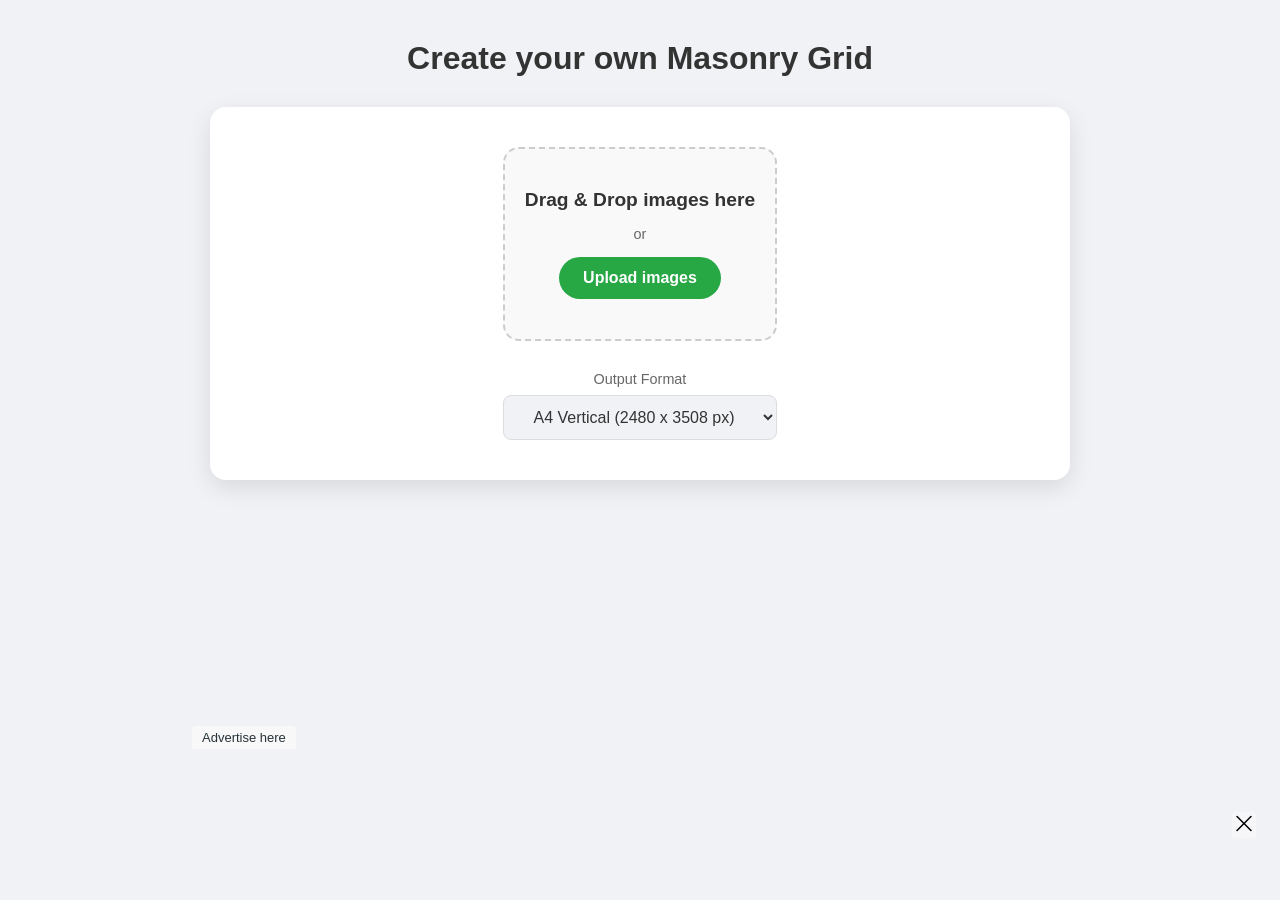
<file: docs/index.html>
<!DOCTYPE html>
<html lang="en">
<head>
    <meta charset="UTF-8">
    <meta name="viewport" content="width=device-width, initial-scale=1.0">
    <title>Create your own Masonry Grid</title>
    <link rel="stylesheet" href="style.css">
    <link rel="icon" href="data:;base64,=">
</head>
<body>

    <div class="main-container">
        <h1 class="app-title">Create your own Masonry Grid</h1>

        <div class="workspace">
            
            <div id="input-section">
                <div id="drop-zone" class="drop-zone">
                    <p class="drop-text">Drag & Drop images here</p>
                    <p class="drop-subtext">or</p>
                    <button id="upload-btn" class="btn btn-primary">Upload images</button>
                    <input type="file" id="file-input" multiple accept="image/png, image/jpeg, image/webp" hidden>
                </div>

                <div class="controls-container">
                    <div class="control-group">
                        <label for="format-select">Output Format</label>
                        <select id="format-select">
                            <option value="a4-v">A4 Vertical (2480 x 3508 px)</option>
                            <option value="a4-h">A4 Horizontal (3508 x 2480 px)</option>
                            <option value="a3-v">A3 Vertical (3508 x 4960 px)</option>
                            <option value="a3-h">A3 Horizontal (4960 x 3508 px)</option>
                            <option value="a5-v">A5 Vertical (1748 x 2480 px)</option>
                            <option value="a5-h">A5 Horizontal (2480 x 1748 px)</option>
                            <option value="custom">Custom Dimensions...</option>
                        </select>
                    </div>

                    <div id="custom-panel" class="custom-panel hidden">
                        <div class="input-wrapper">
                            <label>Width (px)</label>
                            <input type="number" id="custom-width" value="1920" step="10">
                        </div>
                        <div class="input-wrapper">
                            <label>Height (px)</label>
                            <input type="number" id="custom-height" value="1080" step="10">
                        </div>
                    </div>
                </div>

                <div id="file-count" class="file-count hidden">0 images selected</div>
                
                <button id="start-btn" class="btn btn-action hidden">Generate Grid</button>
            </div>

            <div id="processing-section" class="hidden">
                <p>Processing images...</p>
                <div class="progress-bar-container">
                    <div id="progress-bar" class="progress-bar"></div>
                </div>
            </div>

            <div id="result-section" class="hidden">
                <div class="preview-wrapper">
                    <img id="preview-image" alt="Masonry Preview">
                </div>
                
                <div class="action-buttons">
                    <button id="reset-btn" class="btn btn-reset">Reset</button>
                    <button id="download-btn" class="btn btn-download">Download</button>
                </div>
            </div>

        </div>
    </div>

    <script src="script.js"></script>

<!-- BEGIN AADS AD UNIT 2433534 -->

<div style="position: absolute; z-index: 99999">
      <input autocomplete="off" type="checkbox" id="aadsstickymnqidohg" hidden />
      <div style="padding-top: 0; padding-bottom: auto;">
        <div style="width:100%;height:auto;position:fixed;text-align:center;font-size:0;bottom:0;left:0;right:0;margin:auto">
          <label for="aadsstickymnqidohg" style="top: 50%;transform: translateY(-50%);right:24px;; position: absolute;border-radius: 4px; background: rgba(248, 248, 249, 0.70); padding: 4px;z-index: 99999;cursor:pointer">
            <svg fill="#000000" height="16px" width="16px" xmlns="http://www.w3.org/2000/svg" viewBox="0 0 490 490">
              <polygon points="456.851,0 245,212.564 33.149,0 0.708,32.337 212.669,245.004 0.708,457.678 33.149,490 245,277.443 456.851,490 489.292,457.678 277.331,245.004 489.292,32.337 "/>
            </svg>
          </label>
          <div id="frame" style="width: 100%;margin: auto;position: relative; z-index: 99998;">
                          <div style="width: 70%;margin:auto;text-align:left;position: absolute;left: 0;right: 0; top:-24px">
                            <a style="display:inline-block;font-size: 13px;color: #263238;padding: 4px 10px;background: #F8F8F9;text-decoration: none; border-radius: 4px 4px 0 0;"
                              id="frame-link"
                              target="_blank"
                              href="https://aads.com/campaigns/new?source_id=2433534&source_type=ad_unit&partner=2433534">
                              Advertise here
                            </a>
                          </div>
                        <iframe data-aa=2433534 src=//acceptable.a-ads.com/2433534/?size=Adaptive style='border:0; padding:0; width:70%; height:auto; overflow:hidden; margin: auto'></iframe>
                    </div>
        </div>
        <style>
      #aadsstickymnqidohg:checked + div {
        display: none;
      }
    </style>
    </div></div>

<!-- END AADS AD UNIT 2433534 -->
    
</body>
</html>
</file>
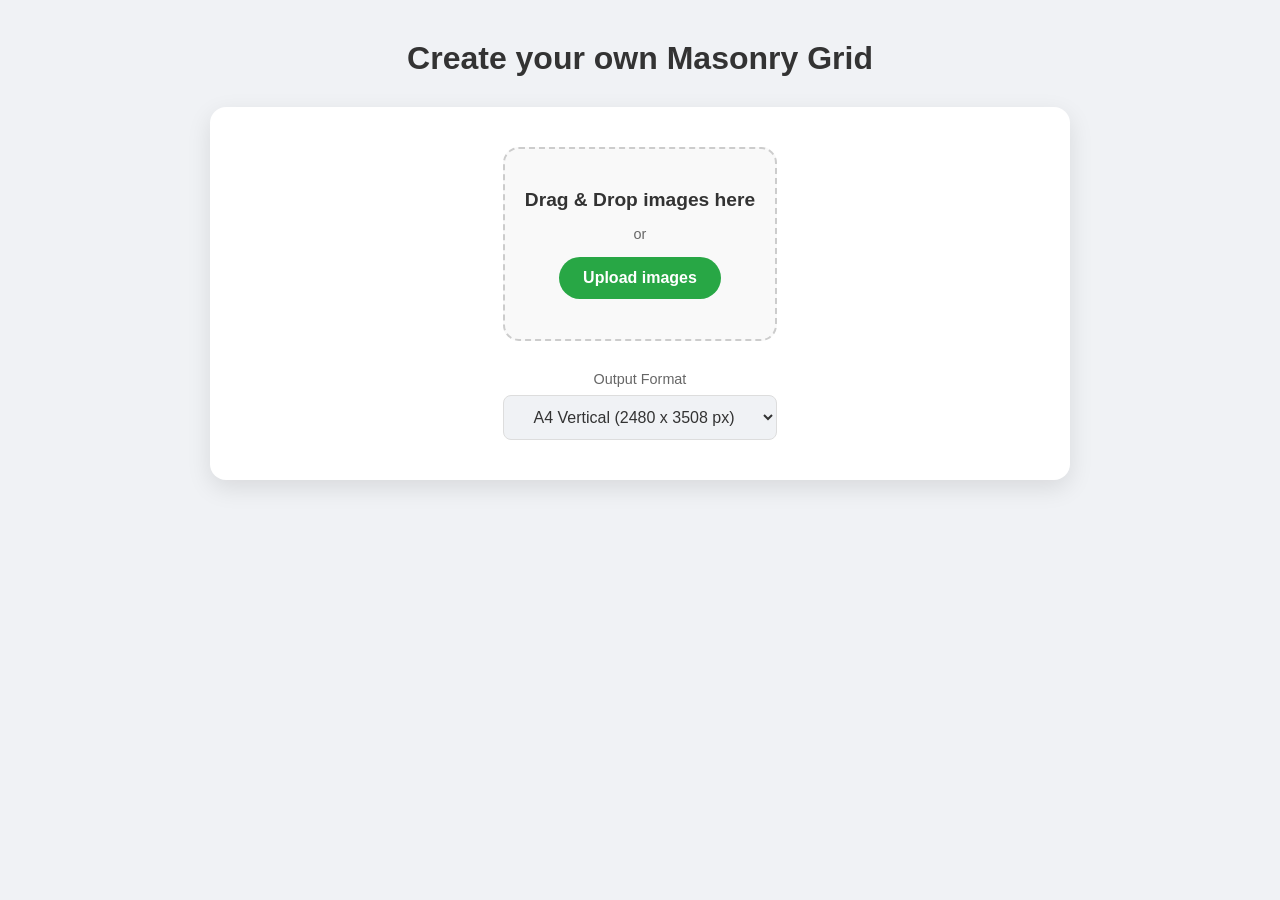
<file: Masonry_grid_generator/index.html>
<!DOCTYPE html>
<html lang="en">
<head>
    <meta charset="UTF-8">
    <meta name="viewport" content="width=device-width, initial-scale=1.0">
    <title>Create your own Masonry Grid</title>
    <link rel="stylesheet" href="style.css">
    <link rel="icon" href="data:;base64,=">
</head>
<body>

    <div class="main-container">
        <h1 class="app-title">Create your own Masonry Grid</h1>

        <div class="workspace">
            
            <div id="input-section">
                <div id="drop-zone" class="drop-zone">
                    <p class="drop-text">Drag & Drop images here</p>
                    <p class="drop-subtext">or</p>
                    <button id="upload-btn" class="btn btn-primary">Upload images</button>
                    <input type="file" id="file-input" multiple accept="image/png, image/jpeg, image/webp" hidden>
                </div>

                <div class="controls-container">
                    <div class="control-group">
                        <label for="format-select">Output Format</label>
                        <select id="format-select">
                            <option value="a4-v">A4 Vertical (2480 x 3508 px)</option>
                            <option value="a4-h">A4 Horizontal (3508 x 2480 px)</option>
                            <option value="a3-v">A3 Vertical (3508 x 4960 px)</option>
                            <option value="a3-h">A3 Horizontal (4960 x 3508 px)</option>
                            <option value="a5-v">A5 Vertical (1748 x 2480 px)</option>
                            <option value="a5-h">A5 Horizontal (2480 x 1748 px)</option>
                            <option value="custom">Custom Dimensions...</option>
                        </select>
                    </div>

                    <div id="custom-panel" class="custom-panel hidden">
                        <div class="input-wrapper">
                            <label>Width (px)</label>
                            <input type="number" id="custom-width" value="1920" step="10">
                        </div>
                        <div class="input-wrapper">
                            <label>Height (px)</label>
                            <input type="number" id="custom-height" value="1080" step="10">
                        </div>
                    </div>
                </div>

                <div id="file-count" class="file-count hidden">0 images selected</div>
                
                <button id="start-btn" class="btn btn-action hidden">Generate Grid</button>
            </div>

            <div id="processing-section" class="hidden">
                <p>Processing images...</p>
                <div class="progress-bar-container">
                    <div id="progress-bar" class="progress-bar"></div>
                </div>
            </div>

            <div id="result-section" class="hidden">
                <div class="preview-wrapper">
                    <img id="preview-image" alt="Masonry Preview">
                </div>
                
                <div class="action-buttons">
                    <button id="reset-btn" class="btn btn-reset">Reset</button>
                    <button id="download-btn" class="btn btn-download">Download</button>
                </div>
            </div>

        </div>
    </div>

    <script src="script.js"></script>
</body>
</html>
</file>
<file: docs/style.css>
/* --- Variables & Themes --- */
:root {
    --bg-body: #f0f2f5;
    --bg-card: #ffffff;
    --text-main: #333333;
    --text-muted: #666666;
    --border-color: #dddddd;
    --accent-primary: #28a745; 
    --accent-hover: #218838;
    --accent-reset: #fd7e14;
    --accent-reset-hover: #e36d0b;
    --drop-zone-bg: #f9f9f9;
    --drop-zone-border: #cccccc;
    --shadow: 0 8px 24px rgba(0,0,0,0.1);
    --radius: 16px;
    --font-family: 'Segoe UI', Roboto, Helvetica, Arial, sans-serif;
}

@media (prefers-color-scheme: dark) {
    :root {
        --bg-body: #18191a;
        --bg-card: #242526;
        --text-main: #e4e6eb;
        --text-muted: #b0b3b8;
        --border-color: #3e4042;
        --drop-zone-bg: #323436;
        --drop-zone-border: #4e4f50;
        --shadow: 0 8px 24px rgba(0,0,0,0.4);
    }
}

* { box-sizing: border-box; margin: 0; padding: 0; }

body {
    font-family: var(--font-family);
    background-color: var(--bg-body);
    color: var(--text-main);
    min-height: 100vh;
    display: flex;
    justify-content: center;
    padding: 20px 0; 
    transition: background-color 0.3s, color 0.3s;
    padding-bottom: 120px;
}

.main-container {
    width: 100%;
    max-width: 900px;
    padding: 20px;
    display: flex;
    flex-direction: column;
    align-items: center;
    gap: 20px;
}

.app-title {
    font-size: 2rem;
    font-weight: 700;
    text-align: center;
    margin-bottom: 10px;
}

.workspace {
    background-color: var(--bg-card);
    width: 100%;
    padding: 40px;
    border-radius: var(--radius);
    box-shadow: var(--shadow);
    display: flex;
    flex-direction: column;
    align-items: center;
    transition: background-color 0.3s;
}

/* --- Drag & Drop Zone --- */
.drop-zone {
    width: 100%;
    border: 2px dashed var(--drop-zone-border);
    border-radius: var(--radius);
    background-color: var(--drop-zone-bg);
    padding: 40px 20px;
    display: flex;
    flex-direction: column;
    align-items: center;
    justify-content: center;
    gap: 15px;
    transition: all 0.2s;
    cursor: pointer;
}
.drop-zone.drag-over {
    border-color: var(--accent-primary);
    background-color: rgba(40, 167, 69, 0.1);
}
.drop-text { font-size: 1.2rem; font-weight: 600; }
.drop-subtext { color: var(--text-muted); font-size: 0.9rem; }

/* --- Controls --- */
.controls-container {
    margin-top: 30px;
    width: 100%;
    max-width: 500px;
    display: flex;
    flex-direction: column;
    gap: 15px;
    align-items: center;
}
.control-group { width: 100%; display: flex; flex-direction: column; align-items: center; }
label { margin-bottom: 8px; font-weight: 500; font-size: 0.9rem; color: var(--text-muted); }
select, input[type="number"] {
    width: 100%; padding: 12px; border-radius: 8px;
    border: 1px solid var(--border-color);
    background-color: var(--bg-body); color: var(--text-main);
    font-size: 1rem; outline: none; text-align: center;
}

.custom-panel {
    display: flex; gap: 20px; width: 100%; justify-content: center;
    background: var(--bg-body); padding: 15px; border-radius: 8px;
    margin-top: 10px;
}
.input-wrapper { display: flex; flex-direction: column; align-items: center; }

/* --- Buttons --- */
.btn {
    border: none; padding: 12px 24px; border-radius: 50px;
    font-size: 1rem; font-weight: 600; cursor: pointer;
    transition: transform 0.1s, background-color 0.2s;
}
.btn:active { transform: scale(0.98); }
.btn-primary { background-color: var(--accent-primary); color: white; min-width: 150px; }
.btn-primary:hover { background-color: var(--accent-hover); }
.btn-action {
    background-color: var(--text-main); color: var(--bg-card);
    margin-top: 20px; width: 100%; max-width: 300px;
}
.file-count { margin-top: 15px; color: var(--accent-primary); font-weight: 600; }

/* --- Progress Bar --- */
.progress-bar-container {
    width: 100%; height: 10px; background-color: var(--border-color);
    border-radius: 5px; overflow: hidden; margin-top: 15px; min-width: 300px;
}
.progress-bar { width: 0%; height: 100%; background-color: var(--accent-primary); transition: width 0.3s ease; }

/* --- Result & Preview Fix --- */
.preview-wrapper {
    width: 100%;
    max-height: 70vh; 
    overflow: auto;   
    display: flex;
    justify-content: center;
    align-items: center;
    border: 1px solid var(--border-color);
    border-radius: 8px;
    margin-bottom: 30px;
    background-color: var(--drop-zone-bg);
    padding: 10px;
}

#preview-image {
    max-width: 100%;
    max-height: 100%; 
    object-fit: contain; 
    display: block;
    box-shadow: 0 4px 12px rgba(0,0,0,0.1);
}

.action-buttons { display: flex; gap: 20px; justify-content: center; }
.btn-reset { background-color: var(--accent-reset); color: white; }
.btn-reset:hover { background-color: var(--accent-reset-hover); }
.btn-download { background-color: var(--accent-primary); color: white; }

.hidden { display: none !important; }
</file>
<file: Masonry_grid_generator/style.css>
/* --- Variables & Themes --- */
:root {
    --bg-body: #f0f2f5;
    --bg-card: #ffffff;
    --text-main: #333333;
    --text-muted: #666666;
    --border-color: #dddddd;
    --accent-primary: #28a745; 
    --accent-hover: #218838;
    --accent-reset: #fd7e14;
    --accent-reset-hover: #e36d0b;
    --drop-zone-bg: #f9f9f9;
    --drop-zone-border: #cccccc;
    --shadow: 0 8px 24px rgba(0,0,0,0.1);
    --radius: 16px;
    --font-family: 'Segoe UI', Roboto, Helvetica, Arial, sans-serif;
}

@media (prefers-color-scheme: dark) {
    :root {
        --bg-body: #18191a;
        --bg-card: #242526;
        --text-main: #e4e6eb;
        --text-muted: #b0b3b8;
        --border-color: #3e4042;
        --drop-zone-bg: #323436;
        --drop-zone-border: #4e4f50;
        --shadow: 0 8px 24px rgba(0,0,0,0.4);
    }
}

* { box-sizing: border-box; margin: 0; padding: 0; }

body {
    font-family: var(--font-family);
    background-color: var(--bg-body);
    color: var(--text-main);
    min-height: 100vh;
    display: flex;
    justify-content: center;
    padding: 20px 0; 
    transition: background-color 0.3s, color 0.3s;
}

.main-container {
    width: 100%;
    max-width: 900px;
    padding: 20px;
    display: flex;
    flex-direction: column;
    align-items: center;
    gap: 20px;
}

.app-title {
    font-size: 2rem;
    font-weight: 700;
    text-align: center;
    margin-bottom: 10px;
}

.workspace {
    background-color: var(--bg-card);
    width: 100%;
    padding: 40px;
    border-radius: var(--radius);
    box-shadow: var(--shadow);
    display: flex;
    flex-direction: column;
    align-items: center;
    transition: background-color 0.3s;
}

/* --- Drag & Drop Zone --- */
.drop-zone {
    width: 100%;
    border: 2px dashed var(--drop-zone-border);
    border-radius: var(--radius);
    background-color: var(--drop-zone-bg);
    padding: 40px 20px;
    display: flex;
    flex-direction: column;
    align-items: center;
    justify-content: center;
    gap: 15px;
    transition: all 0.2s;
    cursor: pointer;
}
.drop-zone.drag-over {
    border-color: var(--accent-primary);
    background-color: rgba(40, 167, 69, 0.1);
}
.drop-text { font-size: 1.2rem; font-weight: 600; }
.drop-subtext { color: var(--text-muted); font-size: 0.9rem; }

/* --- Controls --- */
.controls-container {
    margin-top: 30px;
    width: 100%;
    max-width: 500px;
    display: flex;
    flex-direction: column;
    gap: 15px;
    align-items: center;
}
.control-group { width: 100%; display: flex; flex-direction: column; align-items: center; }
label { margin-bottom: 8px; font-weight: 500; font-size: 0.9rem; color: var(--text-muted); }
select, input[type="number"] {
    width: 100%; padding: 12px; border-radius: 8px;
    border: 1px solid var(--border-color);
    background-color: var(--bg-body); color: var(--text-main);
    font-size: 1rem; outline: none; text-align: center;
}

.custom-panel {
    display: flex; gap: 20px; width: 100%; justify-content: center;
    background: var(--bg-body); padding: 15px; border-radius: 8px;
    margin-top: 10px;
}
.input-wrapper { display: flex; flex-direction: column; align-items: center; }

/* --- Buttons --- */
.btn {
    border: none; padding: 12px 24px; border-radius: 50px;
    font-size: 1rem; font-weight: 600; cursor: pointer;
    transition: transform 0.1s, background-color 0.2s;
}
.btn:active { transform: scale(0.98); }
.btn-primary { background-color: var(--accent-primary); color: white; min-width: 150px; }
.btn-primary:hover { background-color: var(--accent-hover); }
.btn-action {
    background-color: var(--text-main); color: var(--bg-card);
    margin-top: 20px; width: 100%; max-width: 300px;
}
.file-count { margin-top: 15px; color: var(--accent-primary); font-weight: 600; }

/* --- Progress Bar --- */
.progress-bar-container {
    width: 100%; height: 10px; background-color: var(--border-color);
    border-radius: 5px; overflow: hidden; margin-top: 15px; min-width: 300px;
}
.progress-bar { width: 0%; height: 100%; background-color: var(--accent-primary); transition: width 0.3s ease; }

/* --- Result & Preview Fix --- */
.preview-wrapper {
    width: 100%;
    max-height: 70vh; 
    overflow: auto;   
    display: flex;
    justify-content: center;
    align-items: center;
    border: 1px solid var(--border-color);
    border-radius: 8px;
    margin-bottom: 30px;
    background-color: var(--drop-zone-bg);
    padding: 10px;
}

#preview-image {
    max-width: 100%;
    max-height: 100%; 
    object-fit: contain; 
    display: block;
    box-shadow: 0 4px 12px rgba(0,0,0,0.1);
}

.action-buttons { display: flex; gap: 20px; justify-content: center; }
.btn-reset { background-color: var(--accent-reset); color: white; }
.btn-reset:hover { background-color: var(--accent-reset-hover); }
.btn-download { background-color: var(--accent-primary); color: white; }

.hidden { display: none !important; }
</file>
